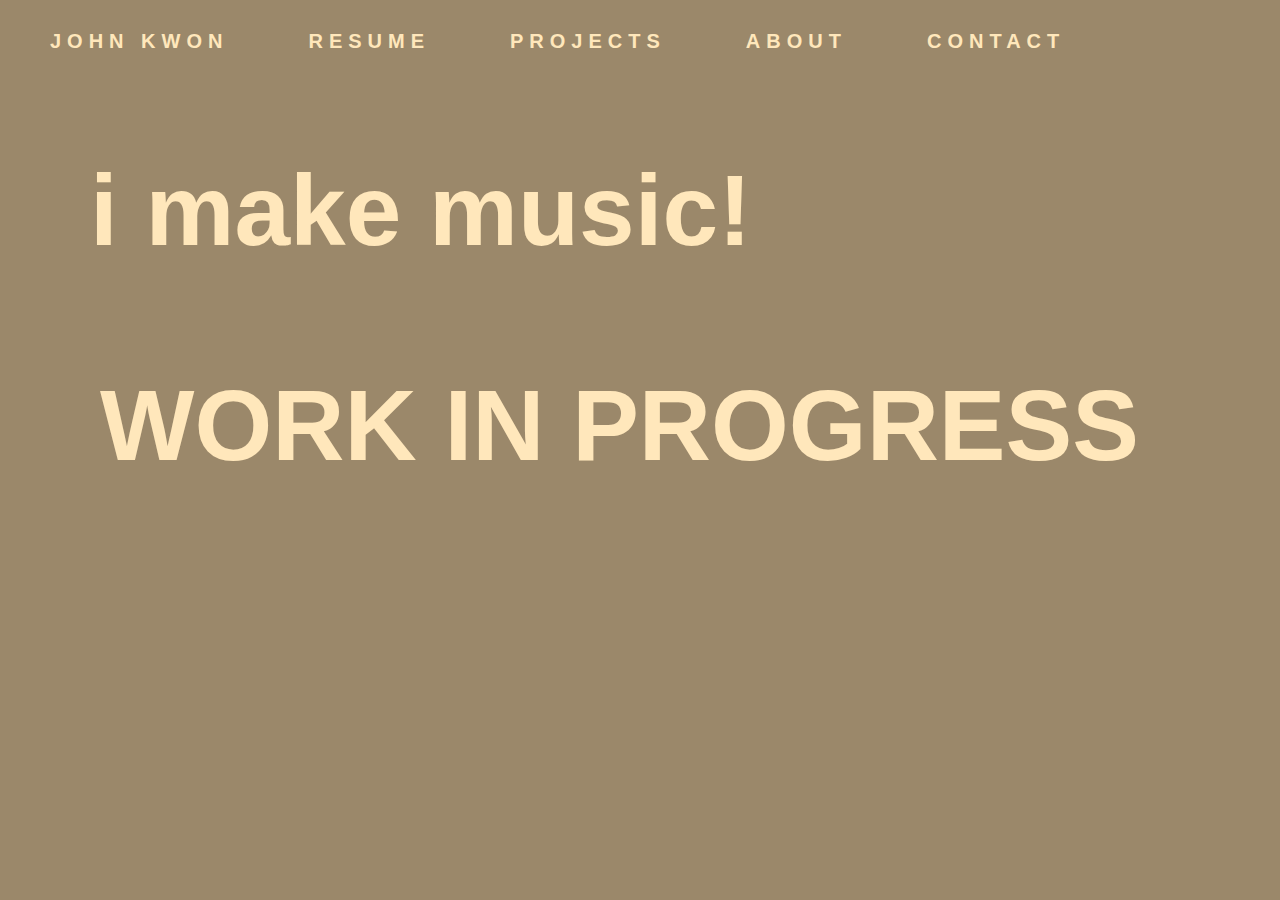
<file: html/etc.html>
<!DOCTYPE html>
<html lang="en">
<head>
    <meta charset="UTF-8">
    <meta http-equiv="X-UA-Compatible" content="IE=edge">
    <meta name="viewport" content="width=device-width, initial-scale=1.0">
    <title>contact_me</title>

    <link rel="stylesheet" href="../css/etc.css">
    <link rel="shortcut icon" type="x-icon" href="..\assets\icon.png">
    <script defer src = "../js/etc.js"></script>

    <link rel="stylesheet" href="../navbar/navbar.css">
</head>
<body>

    <h1 class="hidden">i make music!</h1>

    <div class="container hidden">

        <h1>
            WORK IN PROGRESS
        </h1>

    </div>
    
    <script src="../navbar/navbar.js"></script>

</body>
</html>
</file>
<file: css/etc.css>
@import url('https://fonts.cdnfonts.com/css/lt-bump');

:root {

    /*main page*/
    --main-bg: #998C77;
    --main-text: #FFE7BB;
    /*div border*/
    --main-border:  #96856c;
    /*edu panel*/
    --edu-panel: #FFEAC2;
    --edu-text: #867966;
    /*edu pane*/
    --skills-panel: #B9A78D;
    --skills-text: #746957;
    /*exp panel*/
    --exp-panel: #BAA27F;
    --exp-text: #5E4A30;

}

::-webkit-scrollbar {

    display: none;
    
}

body {

    background-color: var(--main-bg);
    color: var(--main-text);
    font-family: 'LT Bump', sans-serif;

    padding: 0;
    margin: 0;
    height: 100vh;
}

h1 {
    
    padding: 60px;
    margin-top: 10px;
    margin-left: 30px;
    margin-bottom: -40px;
    font-size: 100px;
}

.hidden {

    opacity: 0;
    filter: blur(3px);
    transition: all 1s;
}

.show {

    opacity: 1;
    filter: blur(0);
}

#back {

    transition: 0.3s;
}

#back:hover {

    transform: scale(1.1);
}
</file>
<file: navbar/navbar.css>
:root {

    --main-bg: #9B886A;
    --main-text: #FFE7BB;
}

.navbar {
    
    position: sticky;
    top: 0;
    z-index: 100;
    background-color: var(--main-bg); /* You can change this to any color you prefer */
}

a {

    text-decoration: none;
    color: var(--main-text);
    transition: 0.3s;

    padding: 20px;

    text-align: center;
}

.container {

    display: flex;
    width: 100%;
    align-items: flex-start;
    padding: 10px;
}

.item {

    position: relative;
    letter-spacing: 6px;
    transition: 0.24s;
    font-size: 20px;
    font-weight: bold;
    margin: 20px;
    transform-origin: left top;
    display: flex;
    align-items: flex-end;
    border-radius: 20px;
    width: fit-content;
}

.item:hover {

    color: --main-text;
    transform: scale(1.05);
    transform-origin: left;
    border-radius: 50px;
    background: #9B886A;
    box-shadow:  8px 8px 28px #746650,
             -8px -8px 28px #c2aa85;
}
</file>
